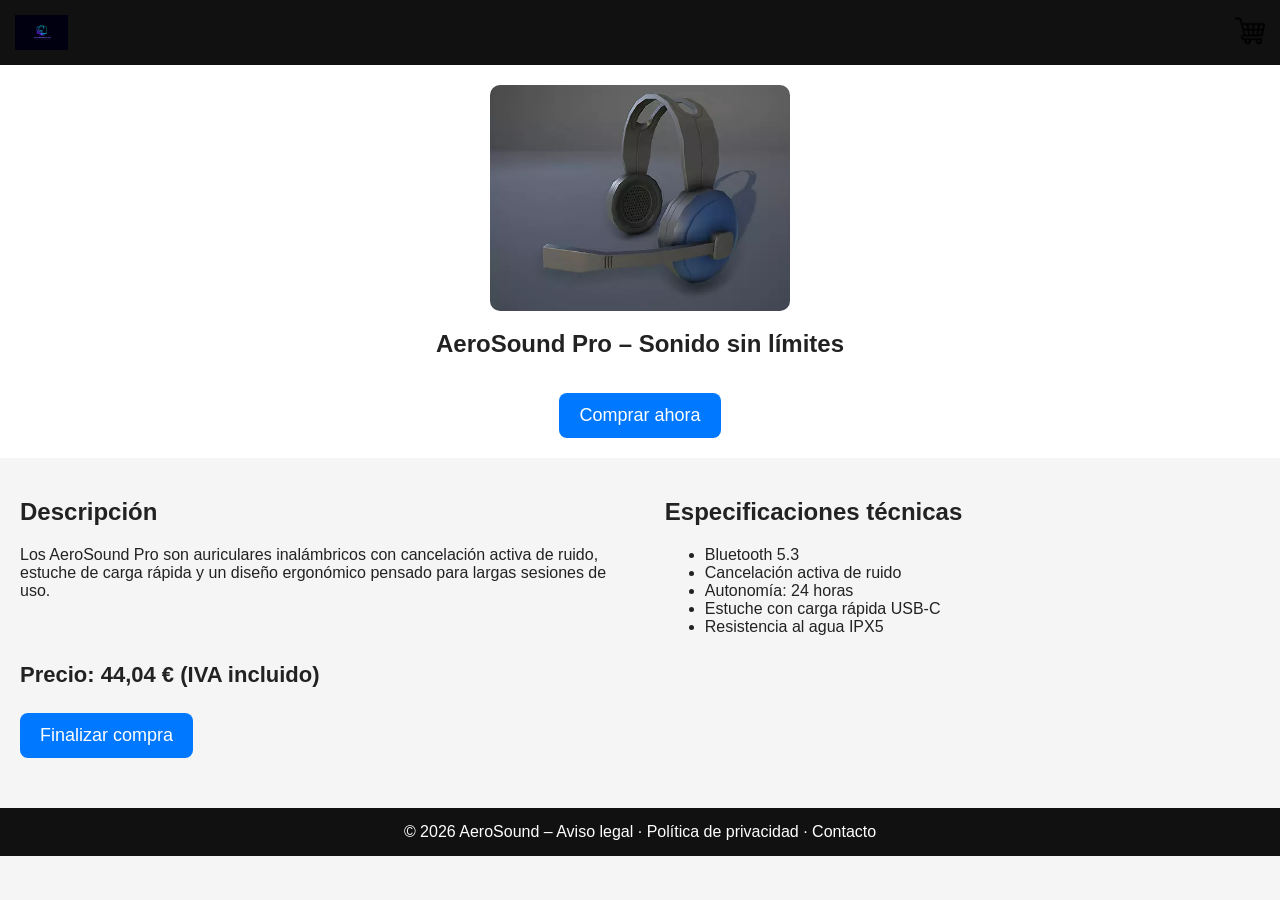
<file: index.html>
<!DOCTYPE html>
<html lang="es">
<head>
    <meta charset="UTF-8">
    <meta name="viewport" content="width=device-width, initial-scale=1.0">
    <title>AeroSound Pro – Compra Online</title>

    <!-- ENLACE AL CSS EXTERNO -->
    <link rel="stylesheet" href="styles.css">
</head>

<body>

    <!-- HEADER -->
    <header>
        <img src="pc.jpg" alt="Logo de la tienda">
        <nav>
            <img src="carrito.jpg" alt="Carrito" class="icono-carrito">
        </nav>
    </header>

    <!-- HERO -->
    <section class="hero">
        <img src="cascos.jpg" alt="Auriculares AeroSound Pro">
        <h1>AeroSound Pro – Sonido sin límites</h1>
        <a class="btn-comprar" href="#compra">Comprar ahora</a>
    </section>

    <!-- CONTENIDO -->
    <main class="contenido">

        <div class="grid">

            <!-- DESCRIPCIÓN -->
            <div>
                <h2>Descripción</h2>
                <p>
                    Los AeroSound Pro son auriculares inalámbricos con cancelación activa de ruido,
                    estuche de carga rápida y un diseño ergonómico pensado para largas sesiones de uso.
                </p>
            </div>

            <!-- ESPECIFICACIONES -->
            <div>
                <h2>Especificaciones técnicas</h2>
                <ul>
                    <li>Bluetooth 5.3</li>
                    <li>Cancelación activa de ruido</li>
                    <li>Autonomía: 24 horas</li>
                    <li>Estuche con carga rápida USB‑C</li>
                    <li>Resistencia al agua IPX5</li>
                </ul>
            </div>

        </div>

        <!-- PRECIO -->
        <p class="precio">Precio: 44,04 € (IVA incluido)</p>

        <!-- BOTÓN FINAL -->
        <a id="comprar" class="btn-comprar" href="compra.html">
    Finalizar compra
</a>

        </a>

    </main>

    <!-- FOOTER -->
    <footer>
        © 2026 AeroSound – Aviso legal · Política de privacidad · Contacto
    </footer>

</body>
</html>
</file>
<file: styles.css>
body {
    margin: 0;
    font-family: Arial, sans-serif;
    background: #f5f5f5;
    color: #222;
}

/* HEADER */
header {
    background: #111;
    color: white;
    padding: 15px;
    display: flex;
    justify-content: space-between;
    align-items: center;
}

header img {
    height: 35px;
}

.icono-carrito {
    height: 30px;
    color: white;
}

/* HERO */
.hero {
    text-align: center;
    padding: 20px;
    background: white;
}

.hero img {
    width: 80%;
    max-width: 300px;
    border-radius: 10px;
}

.hero h1 {
    margin-top: 15px;
    font-size: 24px;
}

.btn-comprar {
    display: inline-block;
    margin-top: 15px;
    padding: 12px 20px;
    background: #0078ff;
    color: white;
    text-decoration: none;
    border-radius: 8px;
    font-size: 18px;
    transition: all 0.3s ease;
}

.btn-comprar:hover {
    background: #005fcc;
}

/* CONTENIDO */
.contenido {
    padding: 20px;
}

.precio {
    font-size: 22px;
    font-weight: bold;
    margin: 10px 0;
}

/* GRID */
.grid {
    display: flex;
    flex-direction: column;
    gap: 20px;
}

@media (min-width: 768px) {
    .grid {
        flex-direction: row;
        justify-content: space-between;
    }
    .grid > div {
        width: 48%;
    }
}

/* FOOTER */
footer {
    background: #111;
    color: white;
    text-align: center;
    padding: 15px;
    margin-top: 30px;
}
</file>
